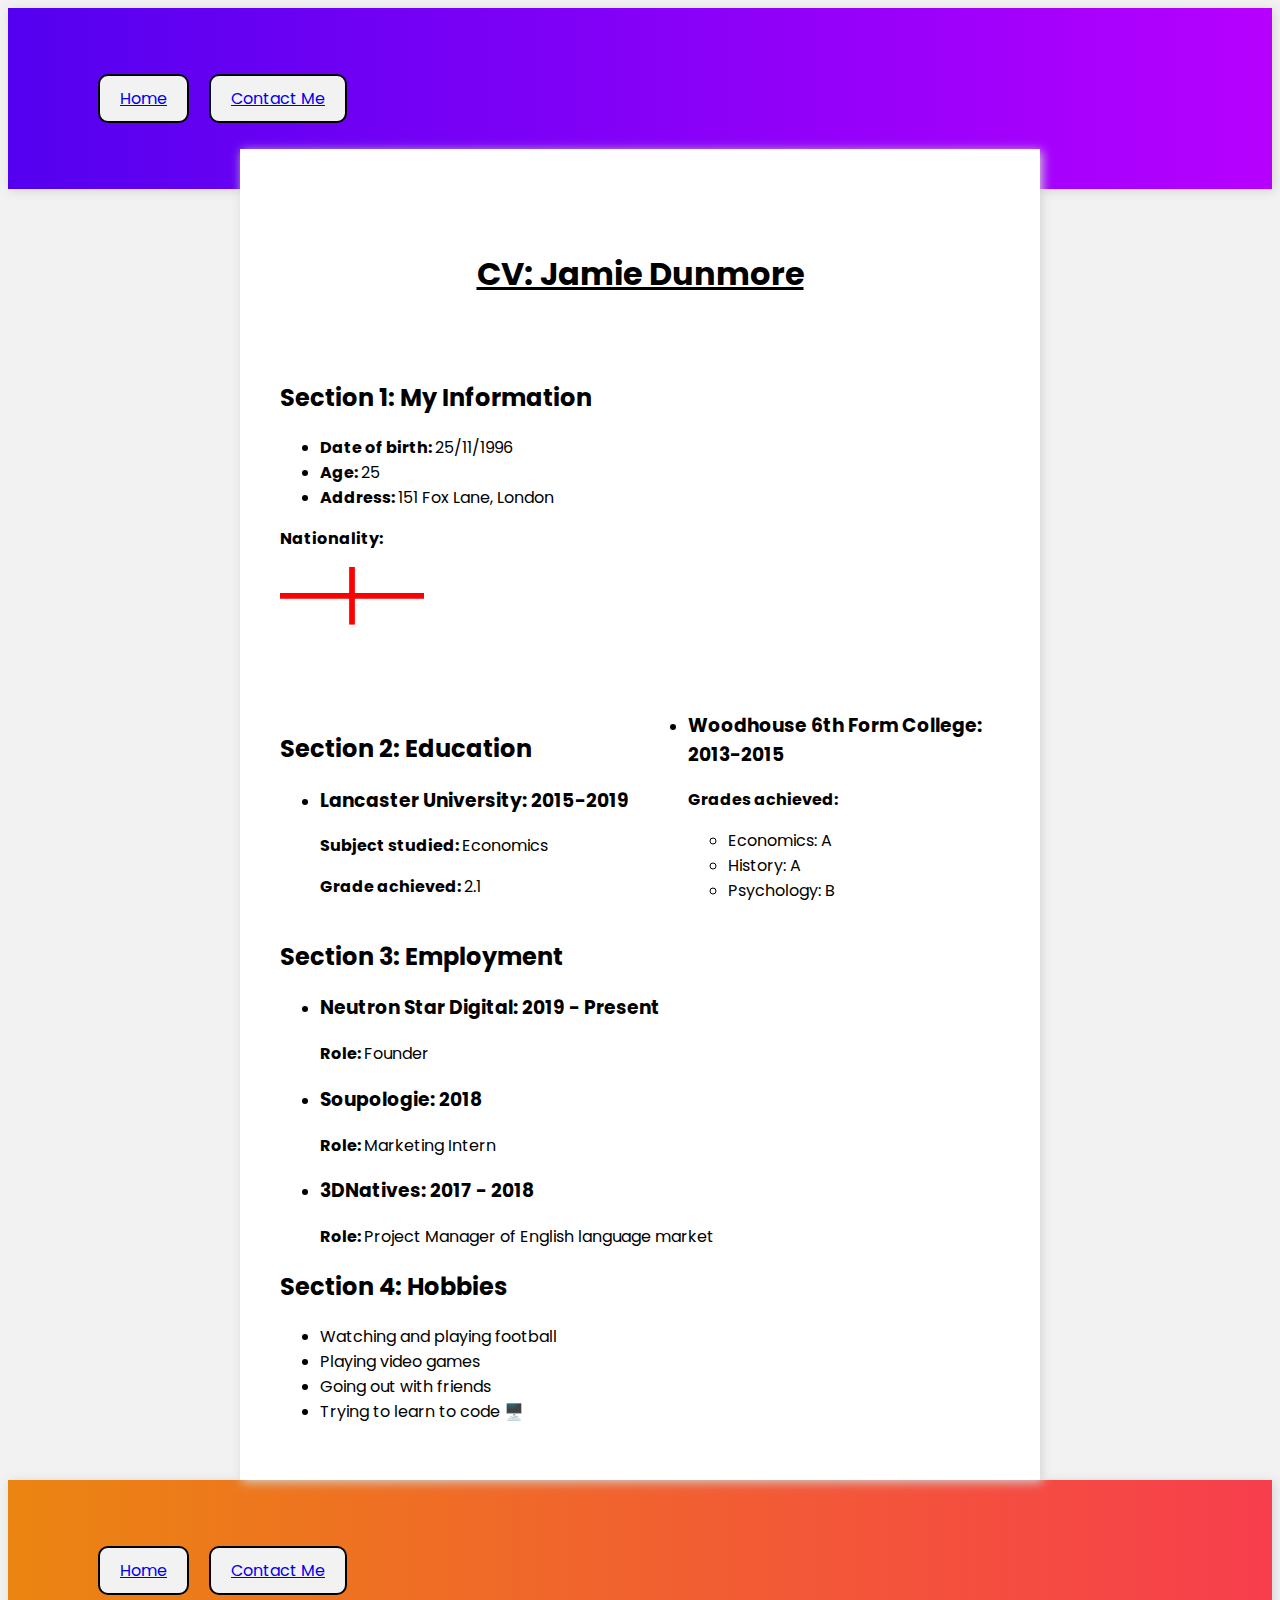
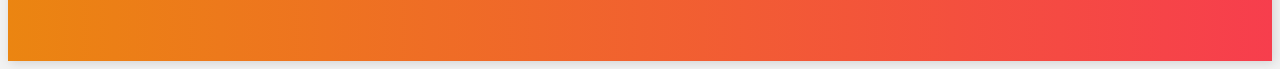
<file: index.html>
<!DOCTYPE html>
<html lang="en">

<head>
	<meta charset="UTF-8">
	<meta http-equiv="X-UA-Compatible" content="IE=edge">
	<meta name="viewport" content="width=device-width, initial-scale=1.0">
	<title>Jamie Dunmore CV</title>

	<link rel="preconnect" href="https://fonts.googleapis.com">
	<link rel="preconnect" href="https://fonts.gstatic.com" crossorigin>
	<link
		href="https://fonts.googleapis.com/css2?family=Bai+Jamjuree:ital,wght@0,200;0,300;0,400;0,500;0,600;0,700;1,200;1,300;1,400;1,500;1,600;1,700&family=Poppins:ital,wght@0,100;0,200;0,300;0,400;0,500;0,600;0,700;0,800;0,900;1,100;1,200;1,300;1,400;1,500;1,600;1,700;1,800;1,900&display=swap"
		rel="stylesheet">

	<link rel="stylesheet" href="styles.css">

</head>
<header>
	<nav class="top-nav">
		<ul>
			<li><a href="/index.html">Home</a>
			<li><a href="/contact.html">Contact Me</a>
		</ul>
	</nav>

</header>

<main>
	<div class="cv">
		<section>
			<div class="cv-heading">
				<h1>CV: Jamie Dunmore</h1>
			</div>

			<div>
				<h2>My Information</h2>

				<ul>
					<li><strong>Date of birth: </strong>25/11/1996</li>
					<li><strong>Age: </strong>25</li>
					<li><strong>Address: </strong>151 Fox Lane, London</li>
				</ul>

				<p><strong>Nationality: </strong></p>
				<div class="english-flag">
					<svg class="england-red-line" viewBox="-20 -20 100 100" fill="red">
						<line x1="-20" x2="100" y1="0" y2="0" stroke="red" stroke-width="4px"></line>
						<line x1="30" x2="30" y1="-20" y2="20" stroke="red" stroke-width="4px"></line>
					</svg>
				</div>
		</section>

		<section class="rest-of-cv">
			<h2>Education</h2>
			<ul>
				<li>
					<h3>Lancaster University: 2015-2019</h3>
					<p><strong>Subject studied: </strong>Economics</p>
					<p><strong>Grade achieved: </strong>2.1</p>
				</li>

				<li>
					<h3>Woodhouse 6th Form College: 2013-2015</h3>
					<p><strong>Grades achieved: </strong></p>
					<ul>
						<li>Economics: A</li>
						<li>History: A</li>
						<li>Psychology: B</li>
					</ul>
				</li>
			</ul>
		</section>

		<section>
			<h2>Employment</h2>
			<ul>
				<li>
					<h3>Neutron Star Digital: 2019 - Present</h3>
					<p><strong>Role: </strong>Founder</p>
				</li>
				<li>
					<h3>Soupologie: 2018</h3>
					<p><strong>Role: </strong>Marketing Intern</p>
				</li>
				<li>
					<h3>3DNatives: 2017 - 2018</h3>
					<p><strong>Role: </strong>Project Manager of English language market</p>
				</li>
			</ul>


		</section>

		<section>
			<h2>Hobbies</h2>
			<ul>
				<li>Watching and playing football</li>
				<li>Playing video games</li>
				<li>Going out with friends</li>
				<li>Trying to learn to code 🖥️</li>
			</ul>
		</section>
	</div>



	</div>
</main>

<footer>
	<nav class="bottom-nav">
		<ul>
			<li><a href="/index.html">Home</a>
			<li><a href="/contact.html">Contact Me</a>
		</ul>
	</nav>

</footer>

<body>

</body>

</html>
</file>
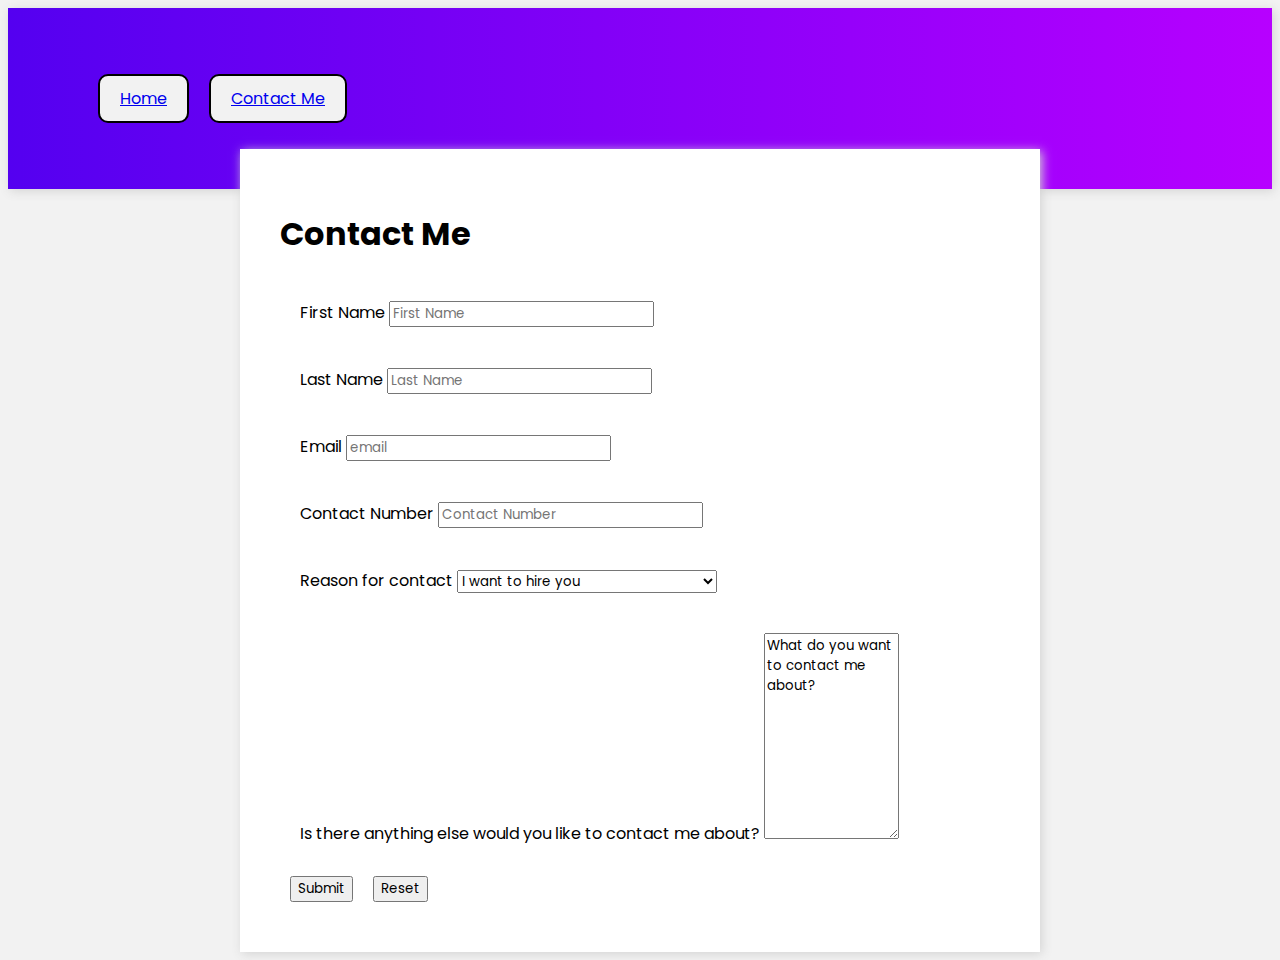
<file: contact.html>
<!DOCTYPE html>
<html lang="en">

<head>
	<meta charset="UTF-8">
	<meta http-equiv="X-UA-Compatible" content="IE=edge">
	<meta name="viewport" content="width=device-width, initial-scale=1.0">
	<title>Contact Me Here</title>

	<link rel="preconnect" href="https://fonts.googleapis.com">
	<link rel="preconnect" href="https://fonts.gstatic.com" crossorigin>
	<link
		href="https://fonts.googleapis.com/css2?family=Bai+Jamjuree:ital,wght@0,200;0,300;0,400;0,500;0,600;0,700;1,200;1,300;1,400;1,500;1,600;1,700&family=Poppins:ital,wght@0,100;0,200;0,300;0,400;0,500;0,600;0,700;0,800;0,900;1,100;1,200;1,300;1,400;1,500;1,600;1,700;1,800;1,900&display=swap"
		rel="stylesheet">

	<link rel="stylesheet" href="styles.css">
</head>
<header>
	<nav class="top-nav">
		<ul>
			<li><a href="/index.html">Home</a></li>
			<li><a href="/contact.html">Contact Me</a></li>
		</ul>
	</nav>

</header>

<main>
	<div class="cv">
		<h1>Contact Me</h1>
		<form netlify>
			<div><label for="firstName">First Name</label>
				<input type="text" name="firstName" id="firstName" placeholder="First Name" required class="required">
			</div>

			<div><label for="lastName">Last Name</label>
				<input type="text" name="lastName" id="lastName" placeholder="Last Name" required>
			</div>

			<div><label for="email">Email</label>
				<input type="email" name="email" id="email" placeholder="email" required>
			</div>

			<div><label for="tel">Contact Number</label>
				<input type="tel" name="tel" id="tel" placeholder="Contact Number" required>
			</div>

			<div><label for="reason">Reason for contact</label>
				<select name="reason" id="reason">
					<option>I want to hire you</option>
					<option>I want to chat over Zoom</option>
					<option>I want to send you tons of fan mail</option>
					<option>Dunno tbh</option>
				</select>
			</div>

			<div><label for="message">Is there anything else would you like to contact me about?</label>
				<textarea name="message" id="message" cols="10"
					rows="10">What do you want to contact me about?</textarea>
			</div>


			<button type="submit">Submit</button><button type="reset">Reset</button>
		</form>
	</div>


	</div>


</main>

<footer>


</footer>

<body>

</body>

</html>
</file>
<file: styles.css>
* {
  font-family: "Poppins", "Trebuchet MS", "Lucida Sans Unicode", "Lucida Grande",
    "Lucida Sans", Arial, sans-serif;
  box-sizing: border-box;
}

body {
  background-color: #f2f2f2;
  counter-reset: section;
}

header {
  background-color: #ffffff;
}

h2 {
  text-align: center;
}

h2::before {
  counter-increment: section;
  content: "Section " counter(section) ": ";
}

.cv-heading {
  text-align: center;
  text-decoration: underline;
  padding: 40px;
}

.top-nav {
  padding: 40px 40px;
  margin: 0;
  box-shadow: 2px 2px 10px lightgrey;
  z-index: 1;
  background-image: linear-gradient(to right, #5400f0, #b700ff);
}

.bottom-nav {
  padding: 40px 40px;
  margin: 0;
  box-shadow: 2px 2px 10px lightgrey;
  z-index: -10;
  background-image: linear-gradient(to right, #eb8511, #f73e4d);
}

.bottom-nav ul {
  display: flex;
  align-items: top;
}

.bottom-nav li {
  text-decoration: none;
  padding: 10px 20px;
  border-radius: 10px;
  margin: 10px;
  list-style-type: none;
  border: 2px solid black;
  background-color: #f2f2f2;
}

.bottom-nav li:hover {
  background-color: #696262;
  color: white;
}

.top-nav ul {
  display: flex;
  align-items: top;
}

.top-nav li {
  text-decoration: none;
  padding: 10px 20px;
  border-radius: 10px;
  margin: 10px;
  list-style-type: none;
  border: 2px solid black;
  background-color: #f2f2f2;
}

.top-nav li:hover {
  background-color: #696262;
  color: white;
}

.cv {
  background-color: #ffffff;
  box-shadow: 2px 2px 10px lightgrey;
  width: 75%;
  max-width: 800px;
  min-height: 75vh;
  padding: 40px;

  margin: -40px auto 0;
  z-index: 10;
  position: sticky;
}

.cv form div {
  padding: 20px;
}

.cv form button {
  margin: 10px;
}

@media only screen and (min-width: 720px) {
  .rest-of-cv {
    column-count: 2;
  }
  h2 {
    text-align: left;
  }
}

.english-flag {
  width: 200px;
  max-width: 20%;
  display: flex;
}

.english-flag:hover {
  filter: grayscale(80%);
}
</file>
